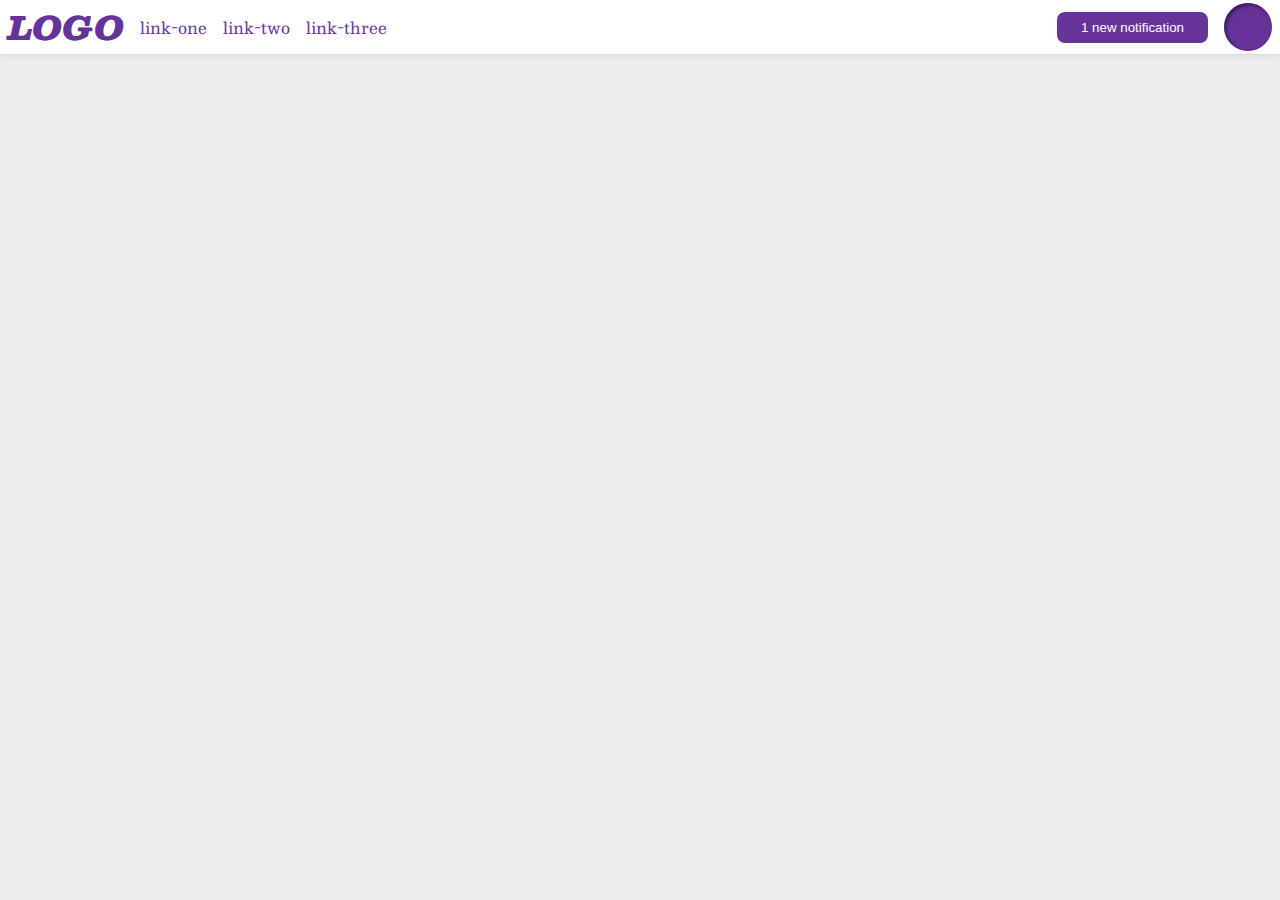
<file: foundations/flex/03-flex-header-2/index.html>
<!DOCTYPE html>
<html lang="en">
  <head>
    <meta charset="UTF-8">
    <meta http-equiv="X-UA-Compatible" content="IE=edge">
    <meta name="viewport" content="width=device-width, initial-scale=1.0">
    <title>Flex Header 2</title>
    <link rel="stylesheet" href="style.css">
  </head>
  <body>
    <div class="header">
		<div class="logo-links">
      <div class="logo">
        LOGO
      </div>
      <ul class="links">
        <li><a href="https://google.com">link-one</a></li>
        <li><a href="https://google.com">link-two</a></li>
        <li><a href="https://google.com">link-three</a></li>
      </ul>
		</div>
		<div class="btn-prof-img">
      <button class="notifications">
        1 new notification
      </button>
      <div class="profile-image"></div>
		</div>
    </div>
  </body>
</html>
</file>
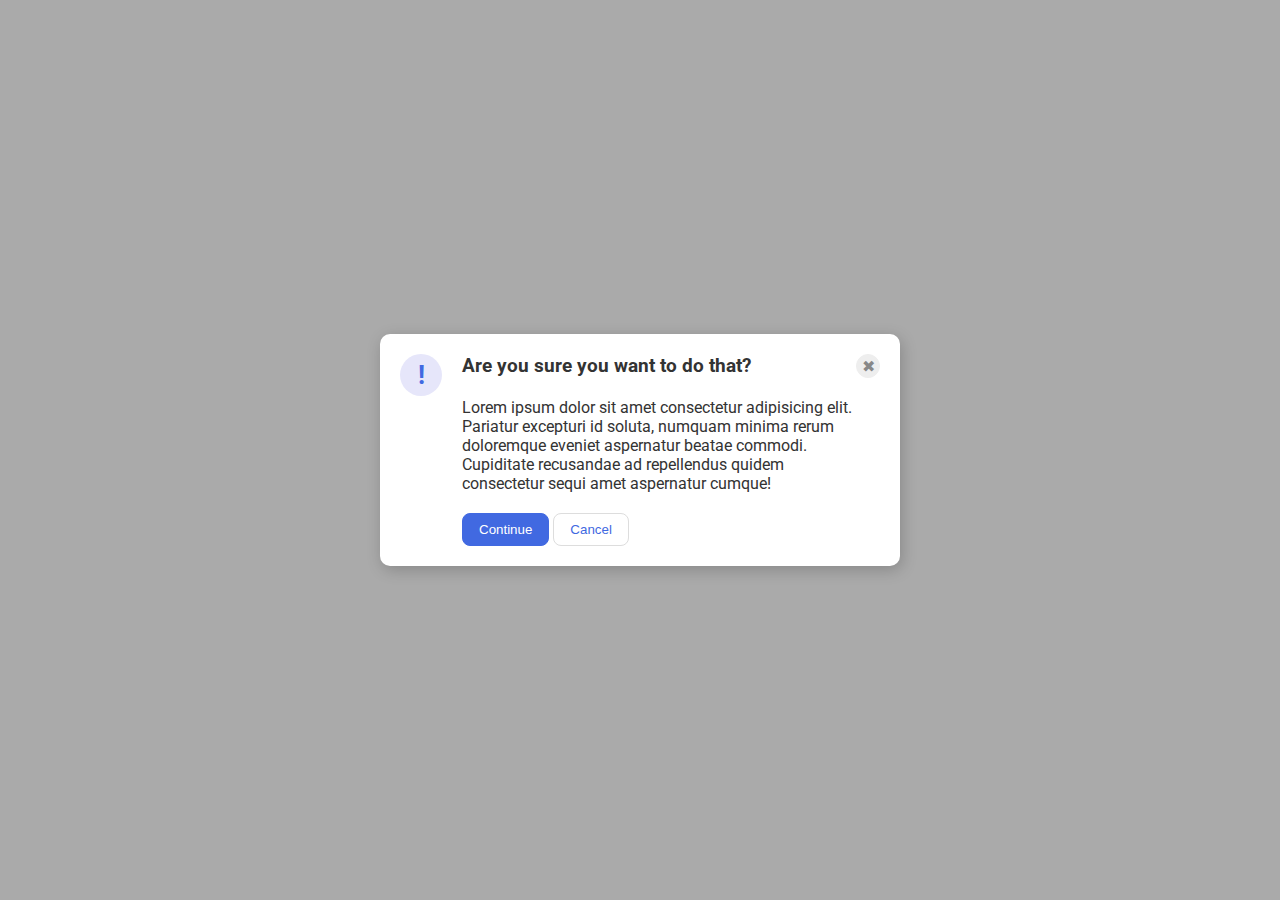
<file: foundations/flex/05-flex-modal/index.html>
<!DOCTYPE html>
<html lang="en">
  <head>
    <meta charset="UTF-8">
    <meta http-equiv="X-UA-Compatible" content="IE=edge">
    <meta name="viewport" content="width=device-width, initial-scale=1.0">
    <link rel="stylesheet" href="style.css">
    <title>Modal</title>
  </head>
  <body>
    <div class="modal">
      <div class="icon">!</div>
	  <div class="container">
		  <div class="header">Are you sure you want to do that?
			  <button class="close-button">✖</button></div>
		  <div class="text">Lorem ipsum dolor sit amet consectetur adipisicing elit. Pariatur excepturi id soluta, numquam minima rerum doloremque eveniet aspernatur beatae commodi. Cupiditate recusandae ad repellendus quidem consectetur sequi amet aspernatur cumque!</div>
		  <button class="continue">Continue</button>
		  <button class="cancel">Cancel</button>
	  </div>
    </div>
  </body>
</html>
</file>
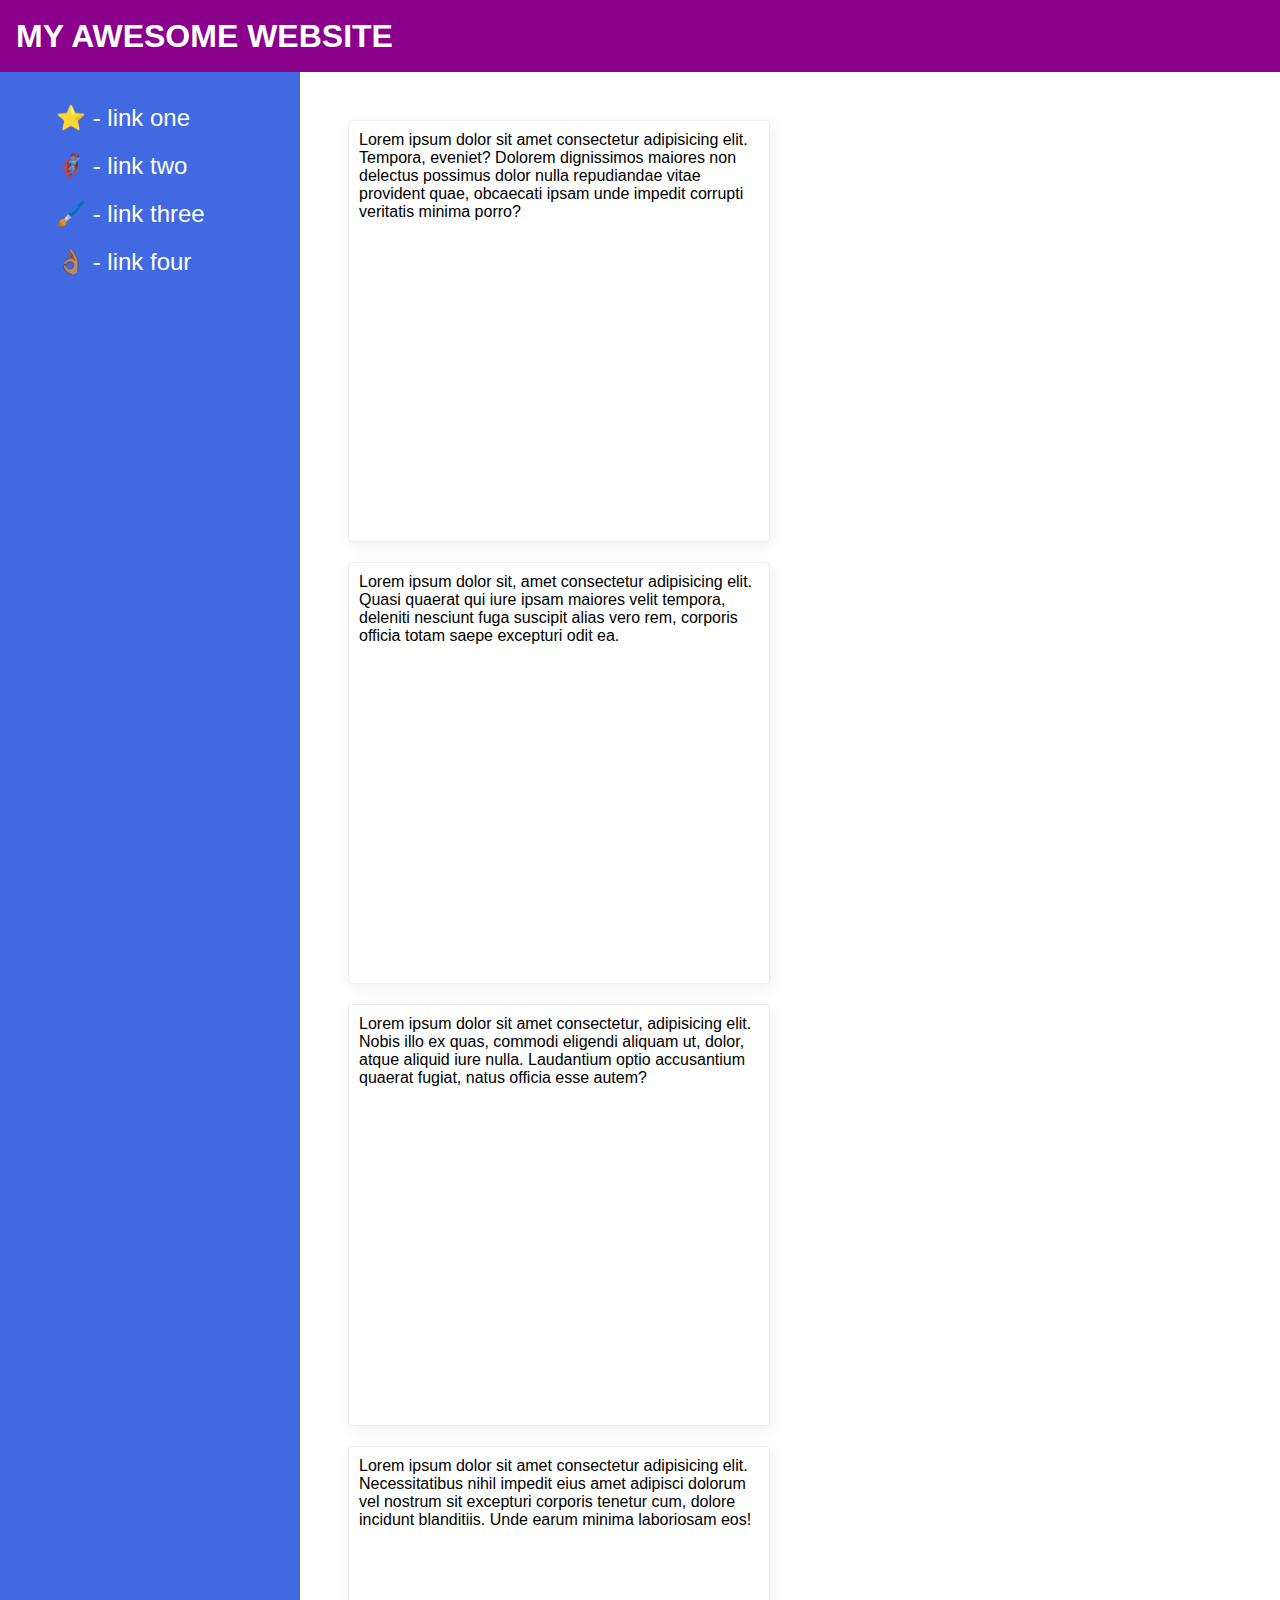
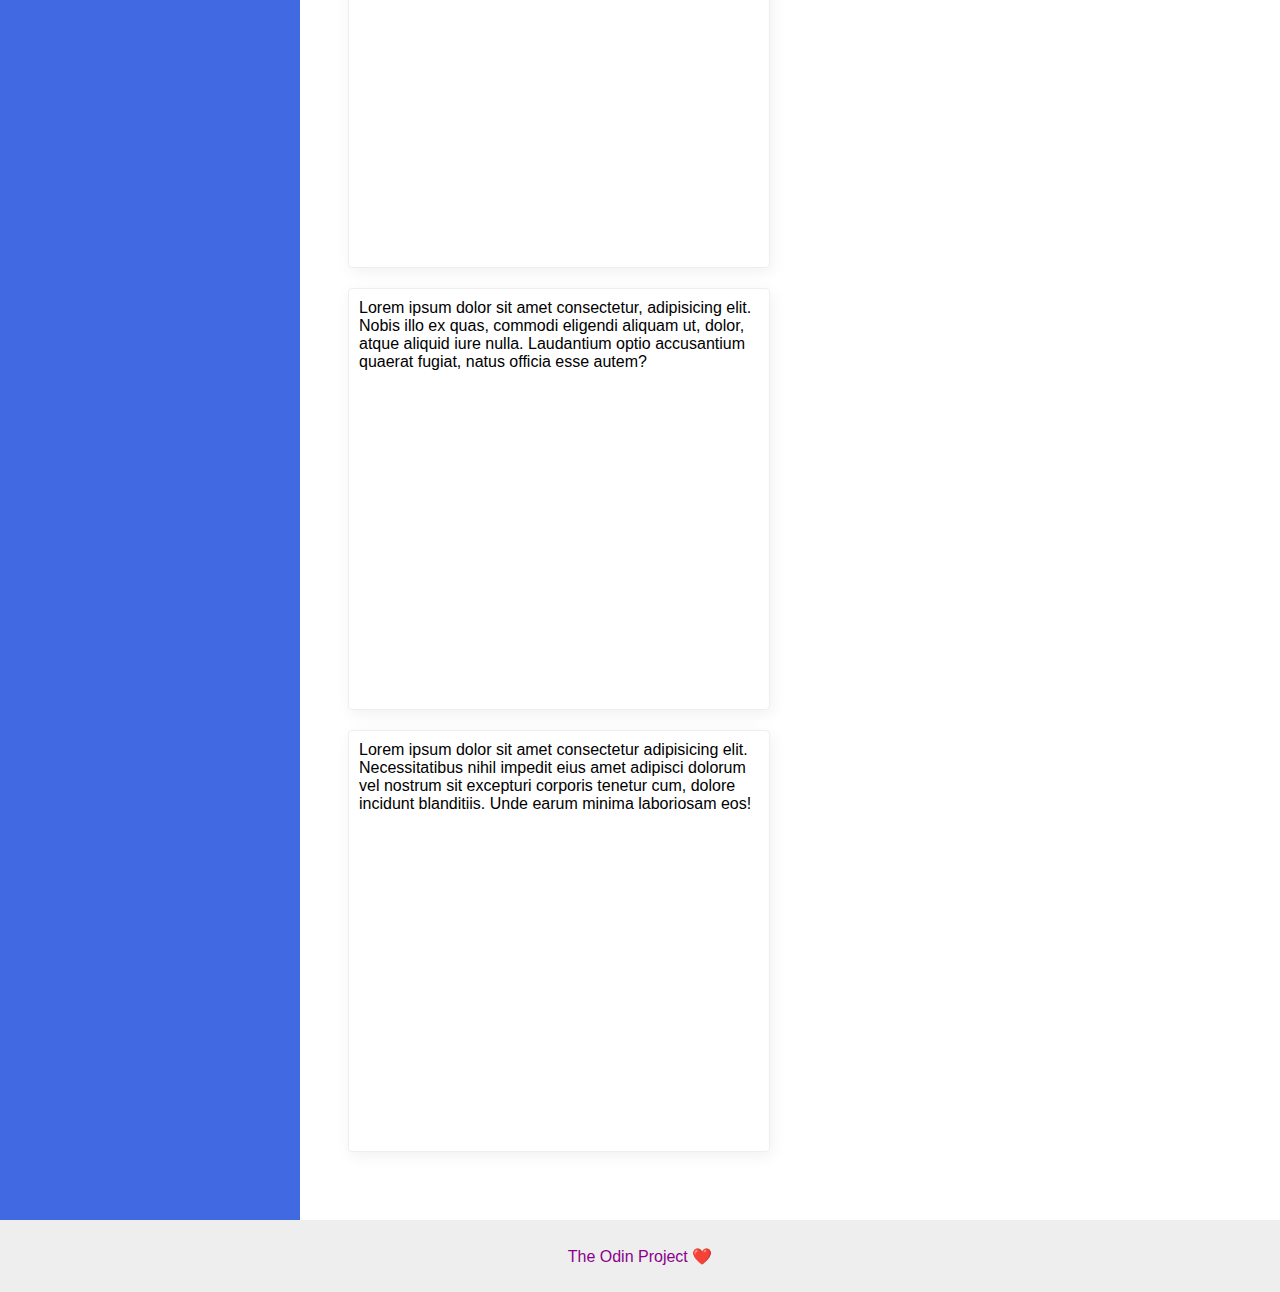
<file: foundations/flex/07-flex-layout-2/index.html>
<!DOCTYPE html>
<html lang="en">
  <head>
    <meta charset="UTF-8">
    <meta http-equiv="X-UA-Compatible" content="IE=edge">
    <meta name="viewport" content="width=device-width, initial-scale=1.0">
    <title>The Holy Grail</title>
    <link rel="stylesheet" href="style.css">
  </head>
  <body>
    <div class="header">
      MY AWESOME WEBSITE
    </div>
    
	<div class="main">
		<div class="sidebar">
		  <ul>
			<li><a href="#">⭐ - link one</a></li>
			<li><a href="#">🦸🏽‍♂️ - link two</a></li>
			<li><a href="#">🖌️ - link three</a></li>
			<li><a href="#">👌🏽 - link four</a></li>
		  </ul>
		</div>

		<div class="card-container">
		<div class="card">Lorem ipsum dolor sit amet consectetur adipisicing elit. Tempora, eveniet? Dolorem dignissimos maiores non delectus possimus dolor nulla repudiandae vitae provident quae, obcaecati ipsam unde impedit corrupti veritatis minima porro?</div>
		<div class="card">Lorem ipsum dolor sit, amet consectetur adipisicing elit. Quasi quaerat qui iure ipsam maiores velit tempora, deleniti nesciunt fuga suscipit alias vero rem, corporis officia totam saepe excepturi odit ea.</div>
		<div class="card">Lorem ipsum dolor sit amet consectetur, adipisicing elit. Nobis illo ex quas, commodi eligendi aliquam ut, dolor, atque aliquid iure nulla. Laudantium optio accusantium quaerat fugiat, natus officia esse autem?</div>
		<div class="card">Lorem ipsum dolor sit amet consectetur adipisicing elit. Necessitatibus nihil impedit eius amet adipisci dolorum vel nostrum sit excepturi corporis tenetur cum, dolore incidunt blanditiis. Unde earum minima laboriosam eos!</div>
		<div class="card">Lorem ipsum dolor sit amet consectetur, adipisicing elit. Nobis illo ex quas, commodi eligendi aliquam ut, dolor, atque aliquid iure nulla. Laudantium optio accusantium quaerat fugiat, natus officia esse autem?</div>
		<div class="card">Lorem ipsum dolor sit amet consectetur adipisicing elit. Necessitatibus nihil impedit eius amet adipisci dolorum vel nostrum sit excepturi corporis tenetur cum, dolore incidunt blanditiis. Unde earum minima laboriosam eos!</div>
		</div>
	</div>
    
    <div class="footer">
      The Odin Project ❤️
    </div>
  </body>
</html>
</file>
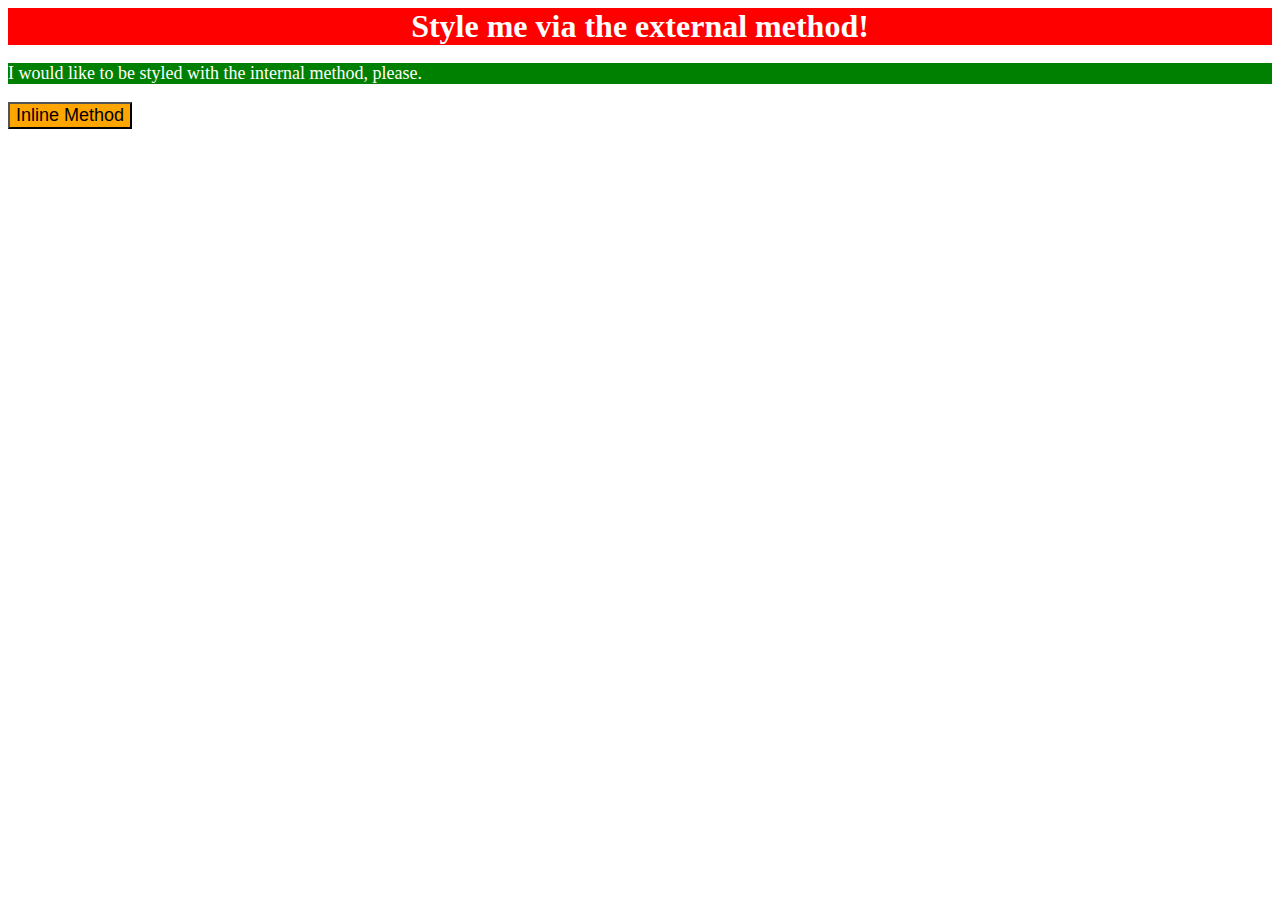
<file: foundations/intro-to-css/01-css-methods/index.html>
<!DOCTYPE html>
<html lang="en">
  <head>

    <meta charset="UTF-8">
    <meta http-equiv="X-UA-Compatible" content="IE=edge">
    <meta name="viewport" content="width=device-width, initial-scale=1.0">
	<!-- external -->
	<link href="styles.css" rel="stylesheet">
	<!-- internal -->
	<style>
	  p {
	  	background-color: green;
		color: white;
		font-size: 18px;
		}
	</style>
    <title>Methods for Adding CSS</title>

  </head>

  <body>

    <div class = "external">Style me via the external method!</div>

    <p>I would like to be styled with the internal method, please.</p>
	<!-- inline -->
    <button style="background-color: orange; font-size: 18px;">Inline Method</button>

  </body>

</html>
</file>
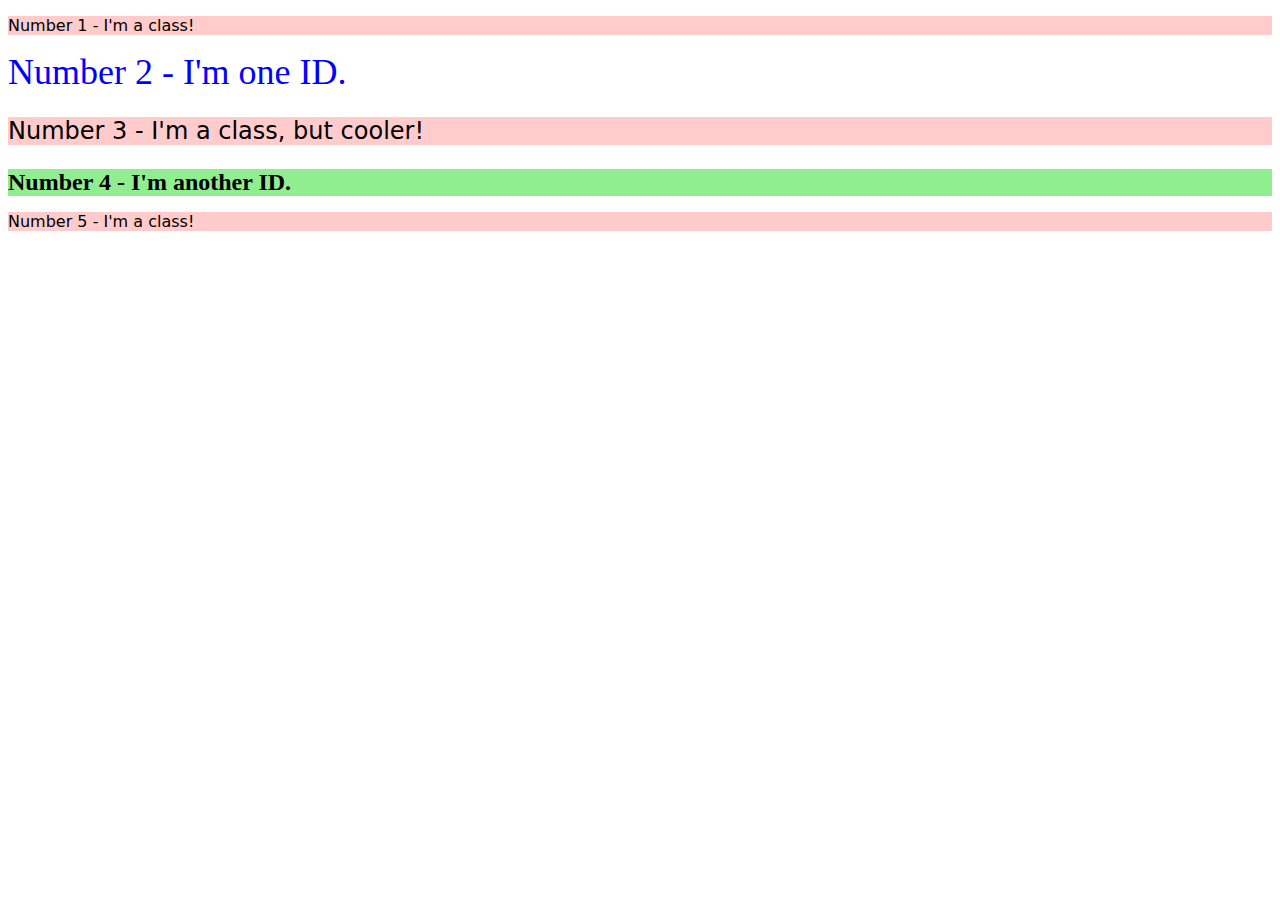
<file: foundations/intro-to-css/02-class-id-selectors/index.html>
<!DOCTYPE html>
<html lang="en">
  <head>
    <meta charset="UTF-8">
    <meta http-equiv="X-UA-Compatible" content="IE=edge">
    <meta name="viewport" content="width=device-width, initial-scale=1.0">
    <title>Class and ID Selectors</title>
    <link rel="stylesheet" href="style.css">
  </head>

  <body>
    <p class="odd">Number 1 - I'm a class!</p>
    <div id="even2">Number 2 - I'm one ID.</div>
    <p class="odd odd3">Number 3 - I'm a class, but cooler!</p>
    <div id="even4">Number 4 - I'm another ID.</div>
    <p class="odd">Number 5 - I'm a class!</p>
  </body>

</html>
</file>
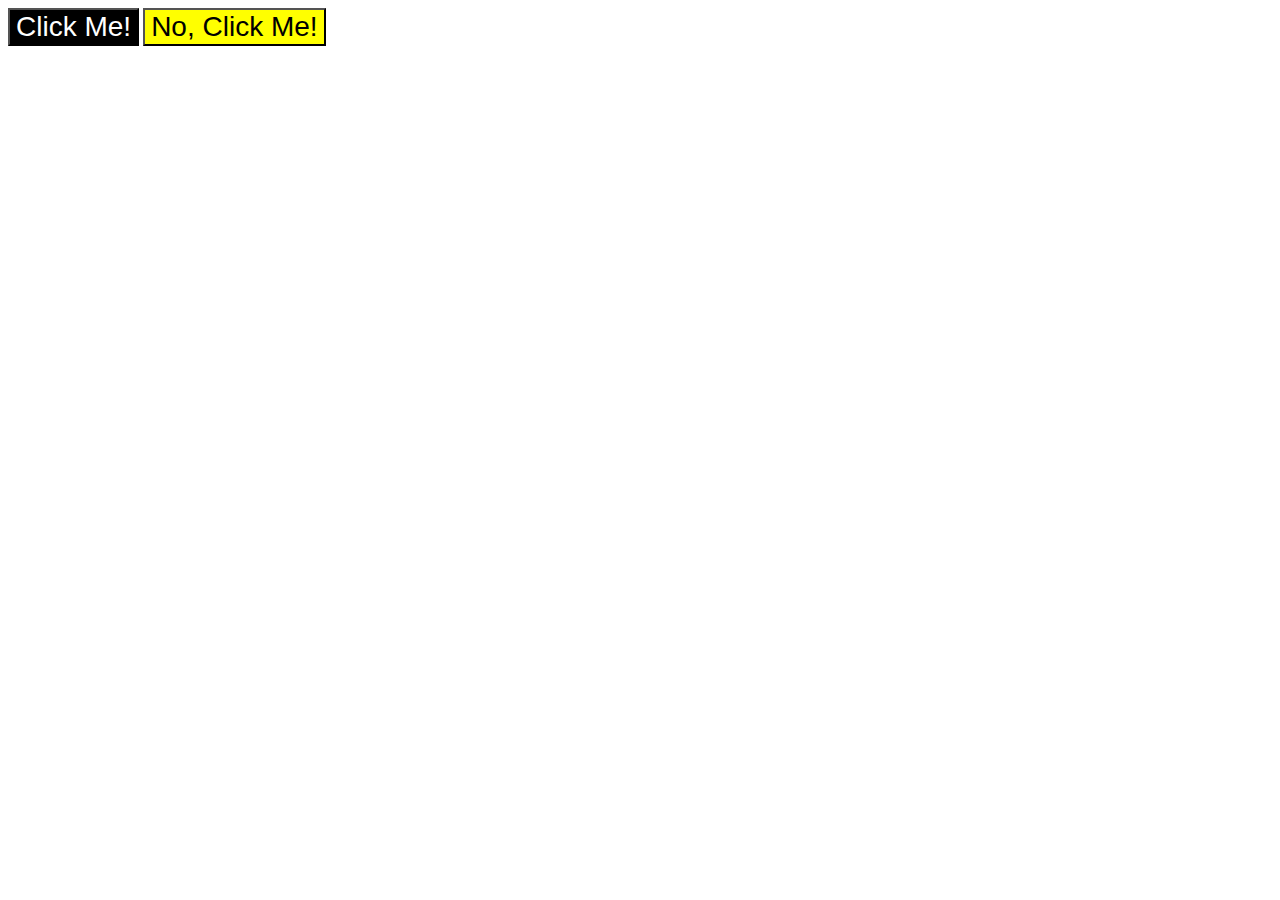
<file: foundations/intro-to-css/03-grouping-selectors/index.html>
<!DOCTYPE html>
<html lang="en">
  <head>
    <meta charset="UTF-8">
    <meta http-equiv="X-UA-Compatible" content="IE=edge">
    <meta name="viewport" content="width=device-width, initial-scale=1.0">
    <title>Grouping Selectors</title>
    <link rel="stylesheet" href="style.css">
  </head>
  <body>
    <button class="left-button">Click Me!</button>
    <button class="right-button">No, Click Me!</button>
  </body>
</html>
</file>
<file: foundations/flex/03-flex-header-2/style.css>
/* this is some magical font-importing.  
you'll learn about it later. */
@import url('https://fonts.googleapis.com/css2?family=Besley:ital,wght@0,400;1,900&display=swap');

body {
  margin: 0;
  background: #eee;
  font-family: Besley, serif;
}

.header {
  background: white;
  border-bottom: 1px solid #ddd;
  box-shadow: 0 0 8px rgba(0,0,0,.1);
  display: flex;
  justify-content: space-between;
  padding-left: 8px;
  padding-right: 8px;
}

.btn-prof-img,
.logo-links {
	display: flex;
	align-items: center;
	gap: 16px;
}
.links {
	display: flex;
	flex-direction: row;
	padding-left: 0;
	gap: 16px;
}
.profile-image {
  background: rebeccapurple;
  box-shadow: inset 2px 2px 4px rgba(0,0,0,.5);
  border-radius: 50%;
  width: 48px;
  height: 48px;
}

.logo {
  color: rebeccapurple;
  font-size: 32px;
  font-weight: 900;
  font-style: italic;
}

button {
  border: none;
  border-radius: 8px;
  background: rebeccapurple;
  color: white;
  padding: 8px 24px;
}

a {
  /* this removes the line under our links */
  text-decoration: none;
  color: rebeccapurple;
}

ul {
  list-style-type: none;
  margin: 0;
}
</file>
<file: foundations/flex/05-flex-modal/style.css>
@import url('https://fonts.googleapis.com/css2?family=Roboto:wght@400;700&display=swap');

html, body {
  height: 100%;
}

body {
  font-family: Roboto, sans-serif;
  margin: 0;
  background: #aaa;
  color: #333;
  /* I'll give you this one for free lol */
  display: flex;
  align-items: center;
  justify-content: center;
}

.modal {
  background: white;
  width: 480px;
  border-radius: 10px;
  box-shadow: 2px 4px 16px rgba(0,0,0,.2);
}

.icon {
  color: royalblue;
  font-size: 26px;
  font-weight: 700;
  background: lavender;
  width: 42px;
  height: 42px;
  border-radius: 50%;
  display: flex;
  align-items: center;
  justify-content: center;
}

.close-button {
  background: #eee;
  border-radius: 50%;
  color: #888;
  font-weight: 400;
  font-size: 16px;
  height: 24px;
  width: 24px;
  display: flex;
  align-items: center;
  justify-content: center;
  border: 1px solid #eee;
  padding: 0;
}

button {
  cursor: pointer;
  padding: 8px 16px;
  border-radius: 8px;
}

button.continue {
  background: royalblue;
  border: 1px solid royalblue;
  color: white;
}

button.cancel {
  background: white;
  border: 1px solid #ddd;
  color: royalblue;
}


.icon {
	flex-shrink: 0;
	margin-right: 20px;
}
.modal {
	display: flex;
	padding: 20px;
}
.header {
	display: flex;
	font-size: 1.2rem;
	font-weight: bold;
	justify-content: space-between;
}
.text {
	padding: 20px 20px 20px 0;
}
.container {
	margin: 0;
}
</file>
<file: foundations/flex/07-flex-layout-2/style.css>
body {
  font-family: -apple-system, BlinkMacSystemFont, 'Segoe UI', Roboto, Oxygen, Ubuntu, Cantarell, 'Open Sans', 'Helvetica Neue', sans-serif;
  margin: 0;
  min-height: 100vh;
}

.header {
  height: 72px;
  background: darkmagenta;
  color: white;
}

.footer {
  height: 72px;
  background: #eee;
  color: darkmagenta;
}

.sidebar {
  width: 300px;
  background: royalblue;
  box-sizing: border-box;
}

.card {
  border: 1px solid #eee;
  box-shadow: 2px 4px 16px rgba(0,0,0,.06);
  border-radius: 4px;
}
/* solution */
body {
	display: flex;
	flex-direction: column;
	min-height: 100vh;
}
.main {
	display: flex;
	flex: 1;
}
.header {
	font-size: 32px;
	font-weight: 900;
	display: flex;
	justify-content: flex-start;
	align-items: center;
	padding-left: 16px;
}
.footer {
	display: flex;
	justify-content: center;
	align-items: center;
}
.sidebar {
	flex: 0 0 300px;
	padding: 16px;
}
 a {
	font-size: 24px;
	color: white;
	text-decoration: none;
	margin-bottom: 20px;
}
.sidebar > ul {
	list-style-type: none;
}
.sidebar ul > li {
	margin-bottom: 20px;
}
.card-container {
	display: flex;
	max-width: 1600px;
	flex-wrap: wrap;
	padding: 48px;
}
.card {
	width: 400px;
	height: 400px;
	margin-right: 30px;
	margin-bottom: 20px;
	padding: 10px;
	text-align: left;
}
</file>
<file: foundations/intro-to-css/01-css-methods/styles.css>
/* styles.css */

.external {
	background: red;
	color: white;
	font-size: 32px;
	text-align: center;
	font-weight: bold;
}
</file>
<file: foundations/intro-to-css/02-class-id-selectors/style.css>
/* styles.css */

#even2 {
	color:rgb(0, 0, 255);
	font-size: 36px;
}
#even4 {
	background-color: #90EE90;
	font-size: 24px;
	font-weight: bold;
}
.odd {
	background-color: #FFCCCB;
	font-family: "Verdana", "DejaVu Sans", sans-serif;
}
.odd3 {
	font-size: 24px;
}
</file>
<file: foundations/intro-to-css/03-grouping-selectors/style.css>
/* style.css */

.left-button {
	background-color: black;
	color: white;
}
.right-button {
	background-color: yellow;
}
.left-button, .right-button {
	font-size: 28px;
	font-family: Helvetica, "Times New Roman", sans-sherif;
	
}
</file>
